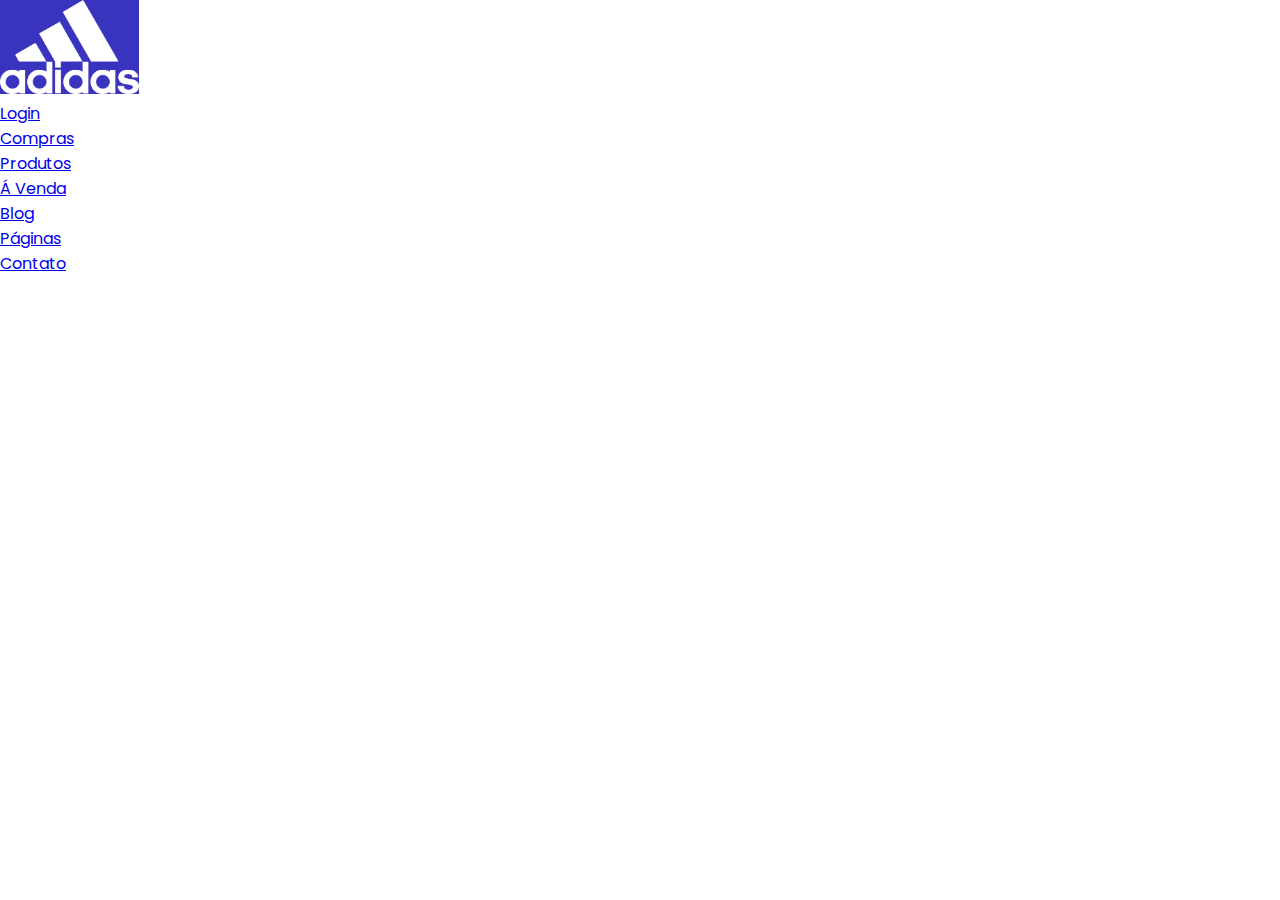
<file: index.html>
<!DOCTYPE html>
<html lang="pt-br">
<head>
    <meta charset="UTF-8">
    <meta name="viewport" content="width=device-width, initial-scale=1.0">
    <link rel="stylesheet" href="styleindex.css">
    <title>Document</title>
</head>
<body>
    <header>
        <div>
            <img style="width: 139px; height: 94; background-color: #3934BD;" src="imagens/adidas-logo.png" alt="LogoAdidas">
            <nav>
                <ul>
                    <li><a href="#">Login</a></li>
                    <li><a href="#">Compras</a></li>
                    <li><a href="#">Produtos</a></li>
                    <li><a href="#">Á Venda</a></li>
                    <li><a href="#">Blog</a></li>
                    <li><a href="#">Páginas</a></li>
                    <li><a href="#">Contato</a></li>
                </ul>
            </nav>         
        </div>
    </header>
    <main>
        <section class="novidades"></section>
        <section class="destaques"></section>
        <section class="entrega"></section>
        <section class="acesse"></section>
    </main>
    <footer></footer>
</body>
</html>
</file>
<file: styleindex.css>
@import url('https://fonts.googleapis.com/css2?family=Poppins:ital,wght@0,100;0,200;0,300;0,400;0,500;0,600;0,700;0,800;0,900;1,100;1,200;1,300;1,400;1,500;1,600;1,700;1,800;1,900&display=swap');

* {
    margin: 0;
    padding: 0;
    box-sizing: border-box;
    font-family: "Poppins", sans-serif;
}
</file>
